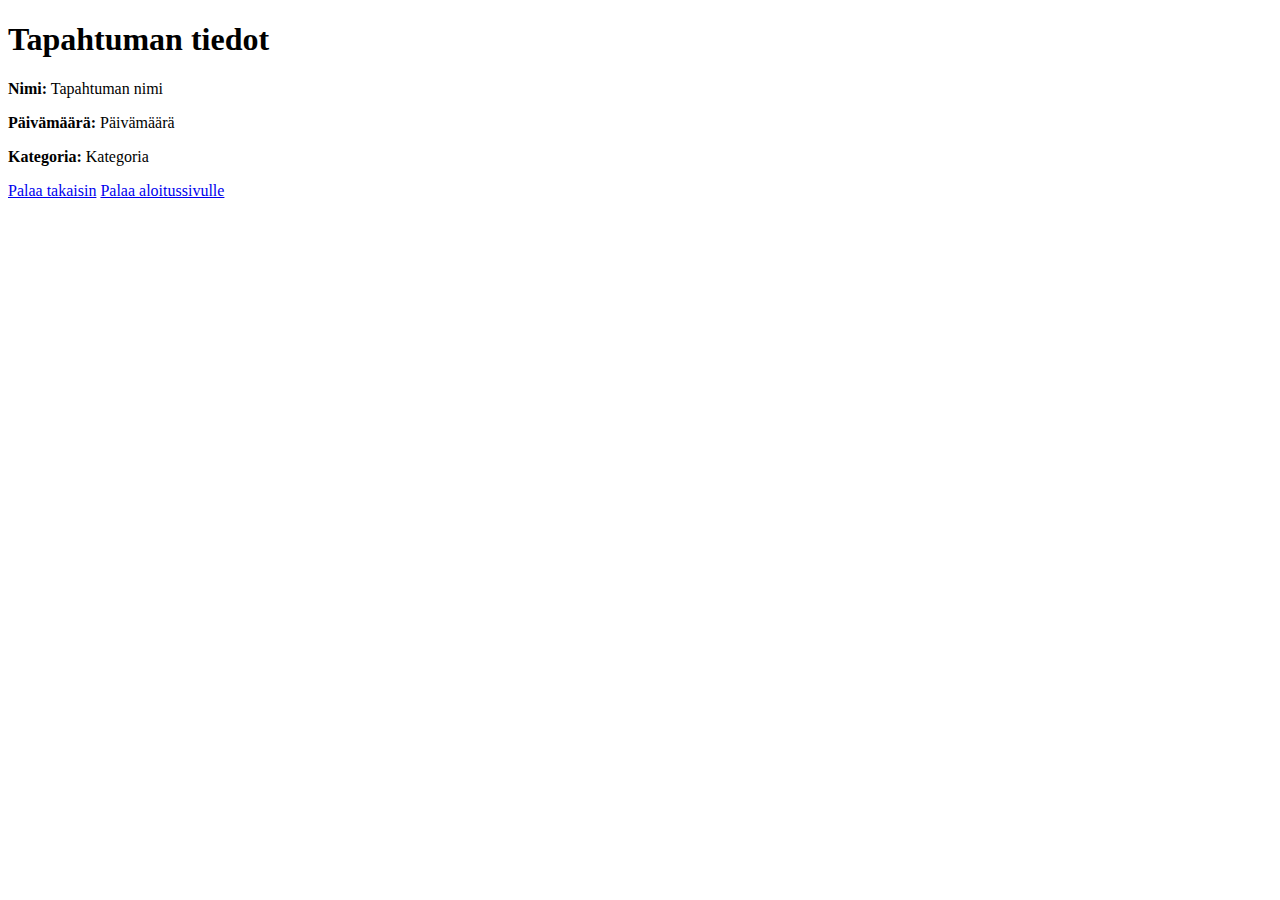
<file: src/main/resources/templates/view-event.html>
<!DOCTYPE html>
<html xmlns:th="http://www.thymeleaf.org">
<head>
    <title>Tapahtuman tiedot</title>
</head>
<body>
<h1>Tapahtuman tiedot</h1>
<p><strong>Nimi:</strong> <span th:text="${event.name}">Tapahtuman nimi</span></p>
<p><strong>Päivämäärä:</strong> <span th:text="${event.date}">Päivämäärä</span></p>
<p><strong>Kategoria:</strong> <span th:text="${event.category.name}">Kategoria</span></p>
<a href="/all-events">Palaa takaisin</a>
<a href="/">Palaa aloitussivulle</a>
</body>
</html>
</file>
